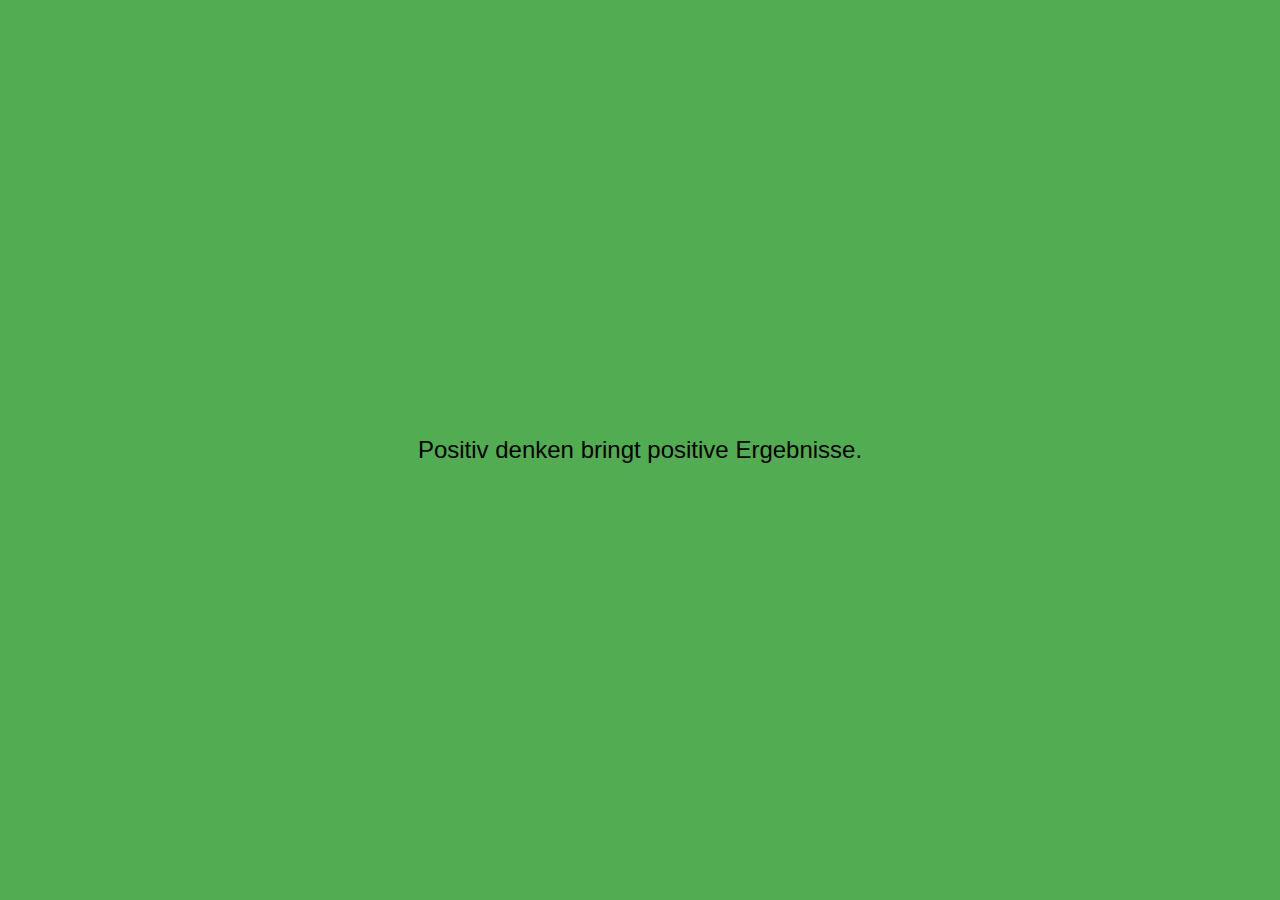
<file: html-scss/index.html>
<!DOCTYPE html>
<html lang="en">
<head>
  <meta charset="UTF-8">
  <meta name="viewport" content="width=device-width, initial-scale=1.0">
  <title>Positive Sätze</title>
  <style>
    body {
      font-family: Arial, sans-serif;
      text-align: center;
      margin: 0;
      padding: 0;
      display: flex;
      justify-content: center;
      align-items: center;
      min-height: 100vh;
    }
    .quote {
      font-size: 24px;
      cursor: pointer;
    }
  </style>
</head>
<body>
  <div class="quote" onclick="openContents()">Das Leben ist wunderbar.</div>

  <script>
    const positiveQuotes = [
      "Heute ist ein großartiger Tag.",
      "Ich bin dankbar für jede Gelegenheit.",
      "Positiv denken bringt positive Ergebnisse.",
      "Träume groß und arbeite hart.",
      // Weitere positive Sätze hier hinzufügen
    ];

    function getRandomQuote() {
      return positiveQuotes[Math.floor(Math.random() * positiveQuotes.length)];
    }

    function changeBackgroundAndQuote() {
      const randomColor = "#" + Math.floor(Math.random() * 16777215).toString(16);
      document.body.style.backgroundColor = randomColor;

      const quoteElement = document.querySelector(".quote");
      quoteElement.textContent = getRandomQuote();
    }

    function openContents() {
      window.location.href = "contents.html";
    }

    // Initialisierung bei Seitenaufruf
    changeBackgroundAndQuote();
  </script>
</body>
</html>
</file>
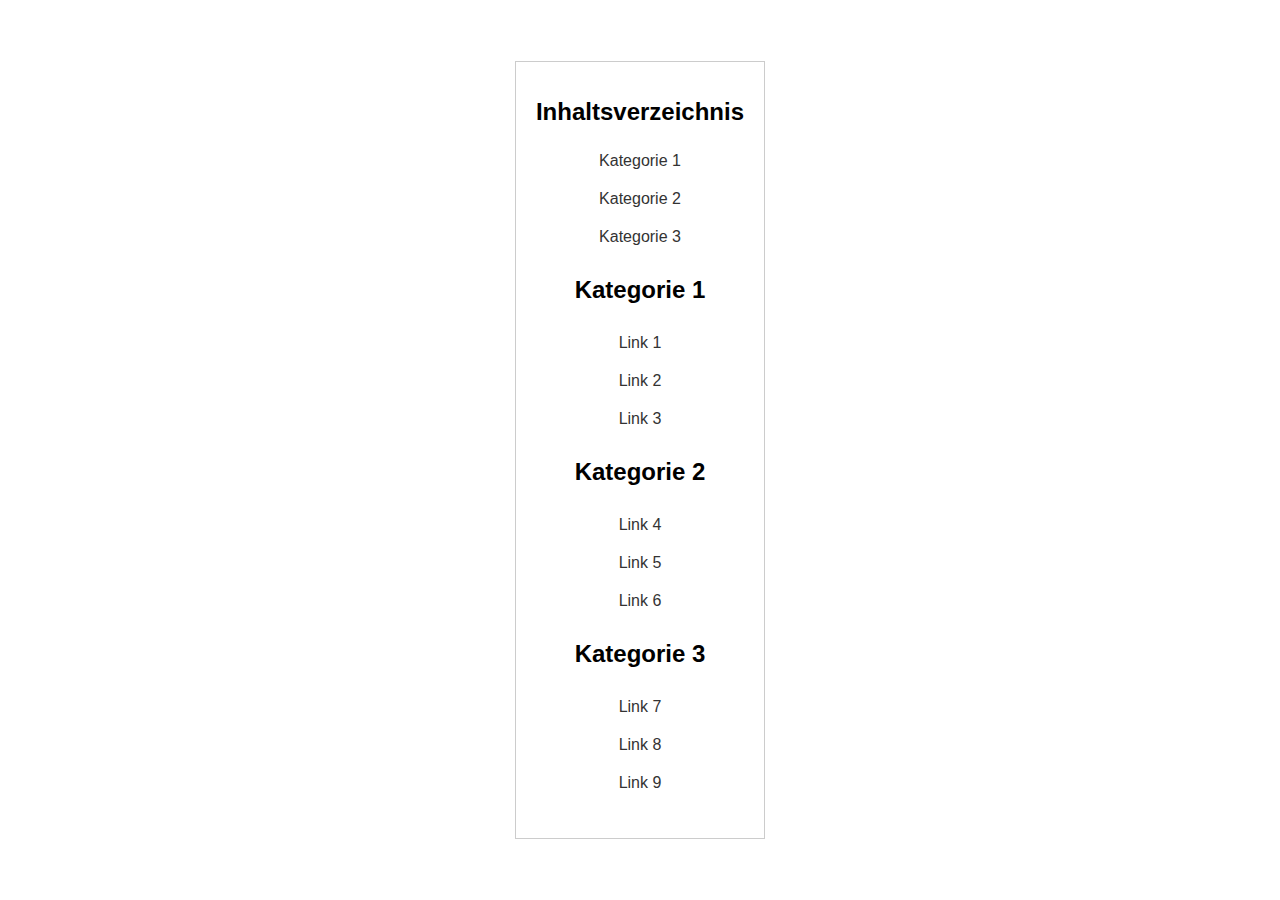
<file: html-scss/contents.html>
<!DOCTYPE html>
<html lang="en">
<head>
  <meta charset="UTF-8">
  <meta name="viewport" content="width=device-width, initial-scale=1.0">
  <title>Inhaltsverzeichnis</title>
  <link rel="stylesheet" href="styles.css">
</head>
<body>
  <div class="container">
    <div class="content">
      <h1>Inhaltsverzeichnis</h1>
      <ul>
        <li><a href="#kategorie1">Kategorie 1</a></li>
        <li><a href="#kategorie2">Kategorie 2</a></li>
        <li><a href="#kategorie3">Kategorie 3</a></li>
      </ul>

      <h2 id="kategorie1">Kategorie 1</h2>
      <ul>
        <li><a href="#">Link 1</a></li>
        <li><a href="#">Link 2</a></li>
        <li><a href="#">Link 3</a></li>
      </ul>

      <h2 id="kategorie2">Kategorie 2</h2>
      <ul>
        <li><a href="#">Link 4</a></li>
        <li><a href="#">Link 5</a></li>
        <li><a href="#">Link 6</a></li>
      </ul>

      <h2 id="kategorie3">Kategorie 3</h2>
      <ul>
        <li><a href="#">Link 7</a></li>
        <li><a href="#">Link 8</a></li>
        <li><a href="#">Link 9</a></li>
      </ul>
    </div>
  </div>
</body>
</html>
</file>
<file: html-scss/styles.css>
body {
  font-family: Arial, sans-serif;
  margin: 0;
  padding: 0;
}

.container {
  display: flex;
  justify-content: center;
  align-items: center;
  min-height: 100vh;
}

.content {
  border: 1px solid #ccc;
  padding: 20px;
  max-width: 600px;
  text-align: center;
}

h1 {
  font-size: 24px;
  margin-bottom: 10px;
}

ul {
  list-style-type: none;
  padding: 0;
  display: flex;
  flex-direction: column; /* Links untereinander anordnen */
  align-items: center; /* Zentriert die Links horizontal */
}

ul li {
  margin: 10px 0; /* Abstand zwischen den Links erhöhen */
}

ul li a {
  text-decoration: none;
  color: #333;
}
</file>
